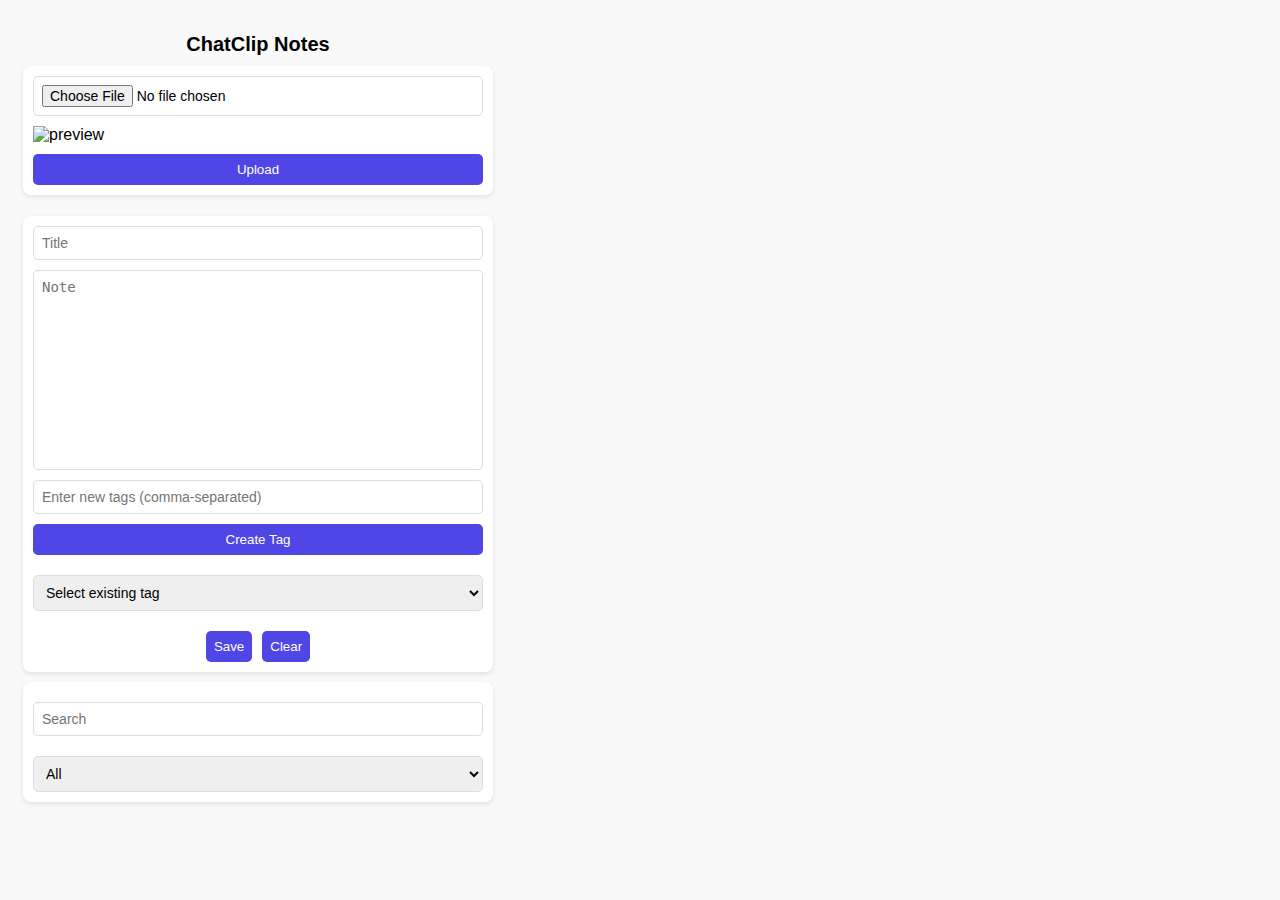
<file: index.html>
<!DOCTYPE html>
<html lang="en">
  <head>
    <meta charset="UTF-8" />
    <meta name="viewport" content="width=device-width, initial-scale=1.0" />
    <title>ChatClip</title>
    <link rel="stylesheet" href="style.css" />
    <script src="./axios.min.js"></script>
  </head>
  <body>
    <nav class="navbar">
      <h1>ChatClip Notes</h1>
    </nav>

    <div class="note-input">
      <input type="file" id="file-input" accept="image/*" />
      <img id="preview-image" alt="preview" />
      <button id="upload-btn">Upload</button>
    </div>

    <h4 id="ifLoading"></h4>

    <div class="note-input" style="margin-top: 10px">
      <input type="text" id="note-title" placeholder="Title" />
      <textarea id="note-text" placeholder="Note"></textarea>

      <div class="tag-section">
        <input
          type="text"
          id="tag-input"
          placeholder="Enter new tags (comma-separated)"
        />
        <button id="create-tag-btn">Create Tag</button>
        <select id="existing-tags">
          <option value="">Select existing tag</option>
        </select>
      </div>

      <div class="btnGroup">
        <button id="save-btn">Save</button>
        <button id="clear-btn">Clear</button>
      </div>
    </div>

    <div class="note-input" style="margin-top: 10px">
      <div class="search-container">
        <input type="text" id="search-input" placeholder="Search" />
      </div>

      <select id="filter-tags">
        <option value="">All</option>
      </select>
    </div>

    <ul id="notes-list"></ul>

    <script src="axios.min.js"></script>
    <script src="script.js"></script>
  </body>
</html>
</file>
<file: style.css>
body {
  font-family: "Poppins", sans-serif;
  background-color: #f9f9f9;
  padding: 15px;
  width: 500px;
  border-radius: 10px;
  box-sizing: border-box;
  max-height: 600px;
  overflow-y: auto;
}

.navbar {
  display: flex;
  align-items: center;
  justify-content: center;
  padding: 10px 0;
}

.navbar h1 {
  font-size: 20px;
  text-align: center;
  margin: 0;
}

.note-input {
  display: flex;
  flex-direction: column;
  gap: 10px;
  background: white;
  padding: 10px;
  border-radius: 8px;
  box-shadow: 0 2px 5px rgba(0, 0, 0, 0.1);
  width: 100%;
  box-sizing: border-box;
}

input,
textarea,
select {
  width: 100%;
  padding: 8px;
  border: 1px solid #ddd;
  border-radius: 5px;
  font-size: 14px;
  box-sizing: border-box;
}

textarea {
  min-height: 200px;
  resize: none;
}

button {
  background: #4f46e5;
  color: white;
  border: none;
  padding: 8px;
  border-radius: 5px;
  cursor: pointer;
  transition: background 0.3s;
}

button:hover {
  background: #443dc8;
}

ul {
  list-style-type: none;
  padding: 0;
  margin-top: 10px;
}

li {
  background: white;
  padding: 10px;
  margin: 10px 0;
  border-radius: 8px;
  box-shadow: 0 2px 5px rgba(0, 0, 0, 0.1);
  display: flex;
  flex-direction: column;
  justify-content: space-between;
  align-items: center;
  width: 100%;
  box-sizing: border-box;
}

.delete-btn {
  background: #dc3545;
  color: white;
  border: none;
  padding: 5px 8px;
  cursor: pointer;
  border-radius: 5px;
  font-size: 12px;
  transition: background 0.3s;
  width: 100%;
  box-sizing: border-box;
  margin-top: 10px;
}

.delete-btn:hover {
  background: #a71d2a;
}

.search-container {
  margin-top: 10px;
}

.search-container input {
  width: 100%;
}

.btnGroup {
  margin-top: 10px;
  display: flex;
  align-items: center;
  justify-content: center;
  gap: 10px;
}

.tag-section {
  display: flex;
  flex-direction: column;
  gap: 10px;
}

#filter-tags,
#existing-tags {
  display: block;
  margin-top: 10px;
}
</file>
